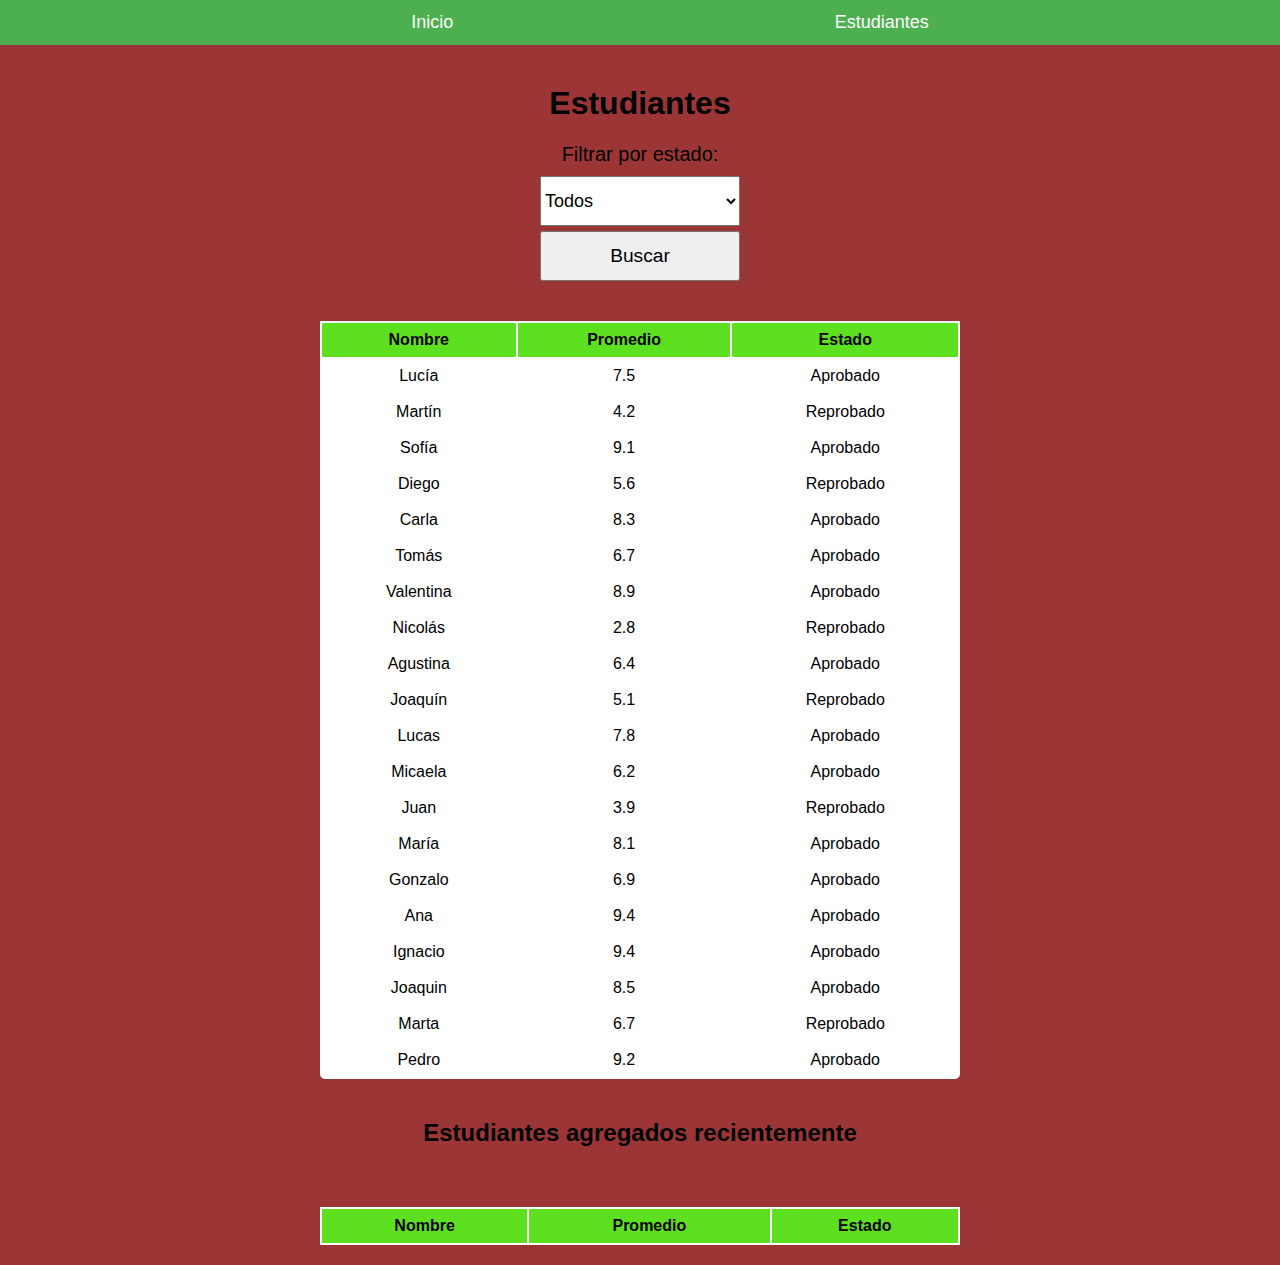
<file: estudiantes.html>
<!DOCTYPE html>
<html lang="en">
    <head>
        <meta charset="UTF-8" />
        <meta http-equiv="X-UA-Compatible" content="IE=edge" />
        <meta name="viewport" content="width=device-width, initial-scale=1.0" />
        <link rel="stylesheet" href="styles.css" />

        <title>Estudiantes</title>
    </head>
    <body>
        <header>
            <nav>
                <a href="index.html">Inicio</a>
                <a href="estudiantes.html">Estudiantes</a>
            </nav>
        </header>

        <section>
            <h1>Estudiantes</h1>
            <label for="select-estado">Filtrar por estado:</label>
            <select id="select-estado">
                <option value="todos">Todos</option>
                <option value="aprobado">Aprobado</option>
                <option value="reprobado">Reprobado</option>
            </select>
            <button id="boton-buscar">Buscar</button>
            <table id="tabla-notas">
                <thead>
                    <tr>
                        <th>Nombre</th>
                        <th>Promedio</th>
                        <th>Estado</th>
                    </tr>
                </thead>
                <tbody></tbody>
            </table>
            <h2>Estudiantes agregados recientemente</h2>
            <table id="tabla-notas1">
                <thead>
                    <tr>
                        <th>Nombre</th>
                        <th>Promedio</th>
                        <th>Estado</th>
                    </tr>
                </thead>
                <tbody></tbody>
            </table>
        </section>
        <script src="estudiantes.js"></script>
    </body>
</html>
</file>
<file: styles.css>
body {
    margin: 0;
    font-family: Arial, sans-serif;
    background-color: #9c3636;
}

/*Estilo para el nav*/
nav {
    width: 100vw;
    height: 5vh;
    background-color: #4caf50;
    display: flex;
    align-items: center;
    justify-content: space-evenly;
    padding-left: 30px;
}
/*Estilo para los links*/
a {
    text-decoration: none;
    color: #fff;
    font-size: large;
}
/* Estilo para el encabezado de la página */
h1 {
    color: #000000;
    text-align: center;
    margin-top: 40px;
}

/* Estilo para el formulario de ingreso de notas */
#form-notas {
    width: 30%;
    background-color: #fff;
    padding: 20px;
    border-radius: 5px;
    box-shadow: 0 2px 5px rgba(0, 0, 0, 0.1);
    display: flex;
    flex-direction: column;
}

/* Estilo para las etiquetas de texto del formulario */
label {
    display: block;
    margin-bottom: 10px;
}

/* Estilo para los campos de texto y de nota del formulario */
input[type="text"],
input[type="number"] {
    width: 100%;
    padding: 8px;
    border-radius: 3px;
    border: 1px solid #ccc;
    box-sizing: border-box;
}

/* Estilo para el botón de agregar del formulario */
button[type="submit"] {
    display: block;
    margin-top: 10px;
    background-color: #4caf50;
    color: #fff;
    border: none;
    border-radius: 3px;
    padding: 10px 16px;
    font-size: 16px;
    cursor: pointer;
}

/* Estilo para la tabla de calificaciones */
#tabla-notas {
    margin-top: 40px;
    border-collapse: collapse;
    width: 50%;
    text-align: center;
    background-color: #ffffff;
    border-radius: 5px;
}

/* Estilo para las filas de la tabla de calificaciones */
#tabla-notas tr:hover {
    background-color: #4caf50;
}
/* Estilo para las celdas de la tabla de calificaciones */
#tabla-notas td {
    border: 2px solid transparent;
    padding: 8px;
}
#tabla-notas th {
    border: 2px solid white;
    padding: 8px;
    background-color: #5de01f;
    border-radius: 5px;
}

/* Estilo para el botón de vaciar tabla */
#boton-vaciar-tabla {
    display: block;
    margin-top: 20px;
    background-color: #f44336;
    color: #fff;
    border: none;
    border-radius: 3px;
    padding: 10px 16px;
    font-size: 16px;
    cursor: pointer;
}
#tabla-notas1 {
    margin-top: 40px;
    border-collapse: collapse;
    width: 50%;
    text-align: center;
    background-color: #ffffff;
}

/* Estilo para las filas de la tabla de calificaciones */
#tabla-notas1 tr:hover {
    background-color: #4caf50;
}

/* Estilo para las celdas de la tabla de calificaciones */
#tabla-notas1 td {
    border: 2px solid transparent;
    padding: 8px;
}
#tabla-notas1 th {
    border: 2px solid #fffdfd;
    padding: 8px;
    background-color: #5de01f;
}
h2 {
    color: #000000;
    text-align: center;
    margin-top: 40px;
}

section {
    width: 100vw;
    display: flex;
    flex-direction: column;
    align-items: center;
    padding-bottom: 20px;
}
.section1 {
    height: 100vh;
    width: 100vw;
    display: flex;
    flex-direction: column;
    align-items: center;
}

label {
    color: #000000;
    text-align: center;
    font-size: 20px;
}

#select-estado {
    width: 200px;
    height: 50px;
    font-size: large;
    margin-bottom: 5px;
}

#boton-buscar {
    width: 200px;
    height: 50px;
    font-size: larger;
}
</file>
